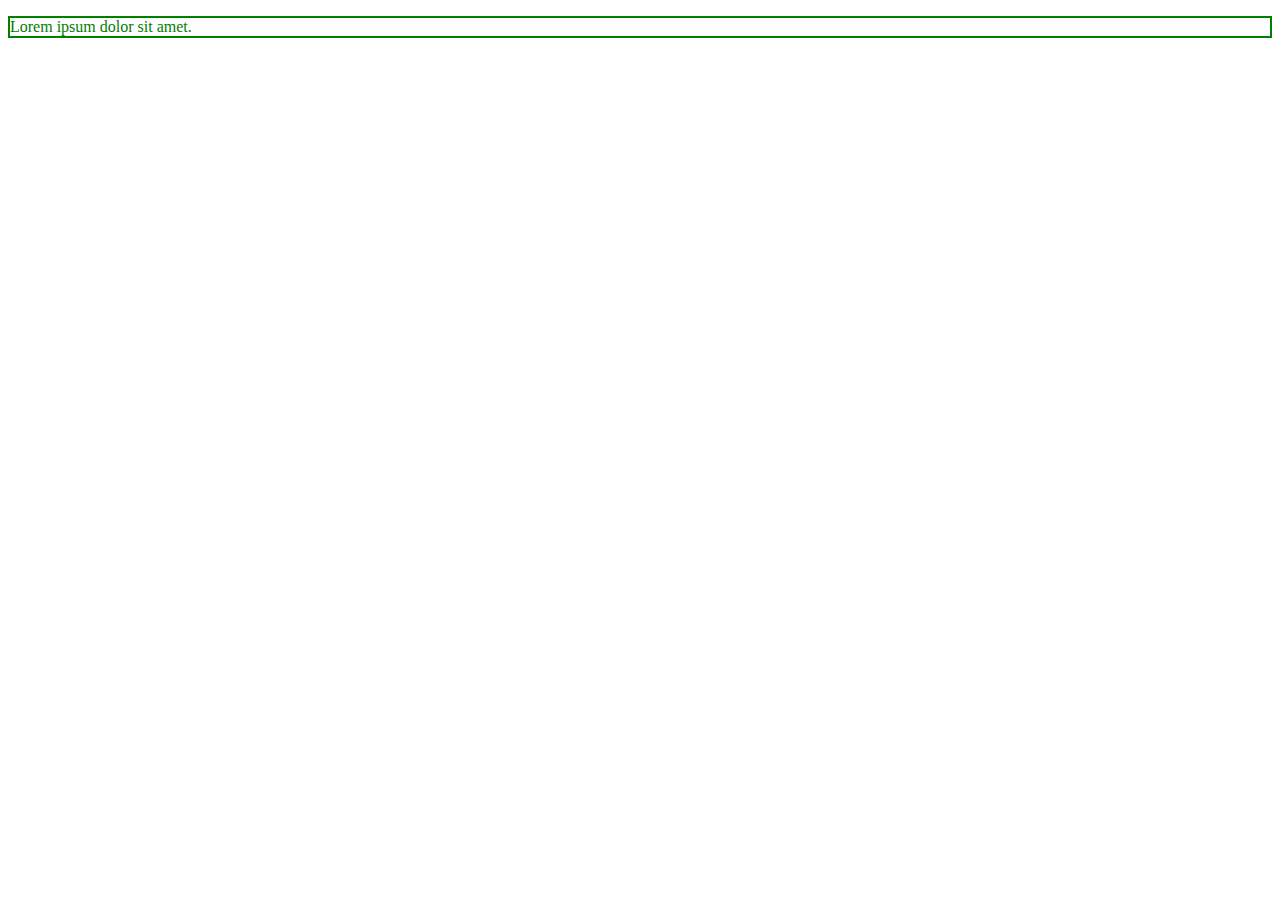
<file: index.html>
<!DOCTYPE html>
<html lang="en">
<head>
    <meta charset="UTF-8">
    <meta http-equiv="X-UA-Compatible" content="IE=edge">
    <meta name="viewport" content="width=device-width, initial-scale=1.0">
    <link rel="stylesheet" href="style.css">
    <title>Document</title>
</head>
<body>
<div class="flo">
    
  <p>Lorem ipsum dolor sit amet.</p>

    
</div> 

    
   
    
</body>
</html>
</file>
<file: style.css>
p{
border:2px solid green;
}
body{
color:green;
}
</file>
